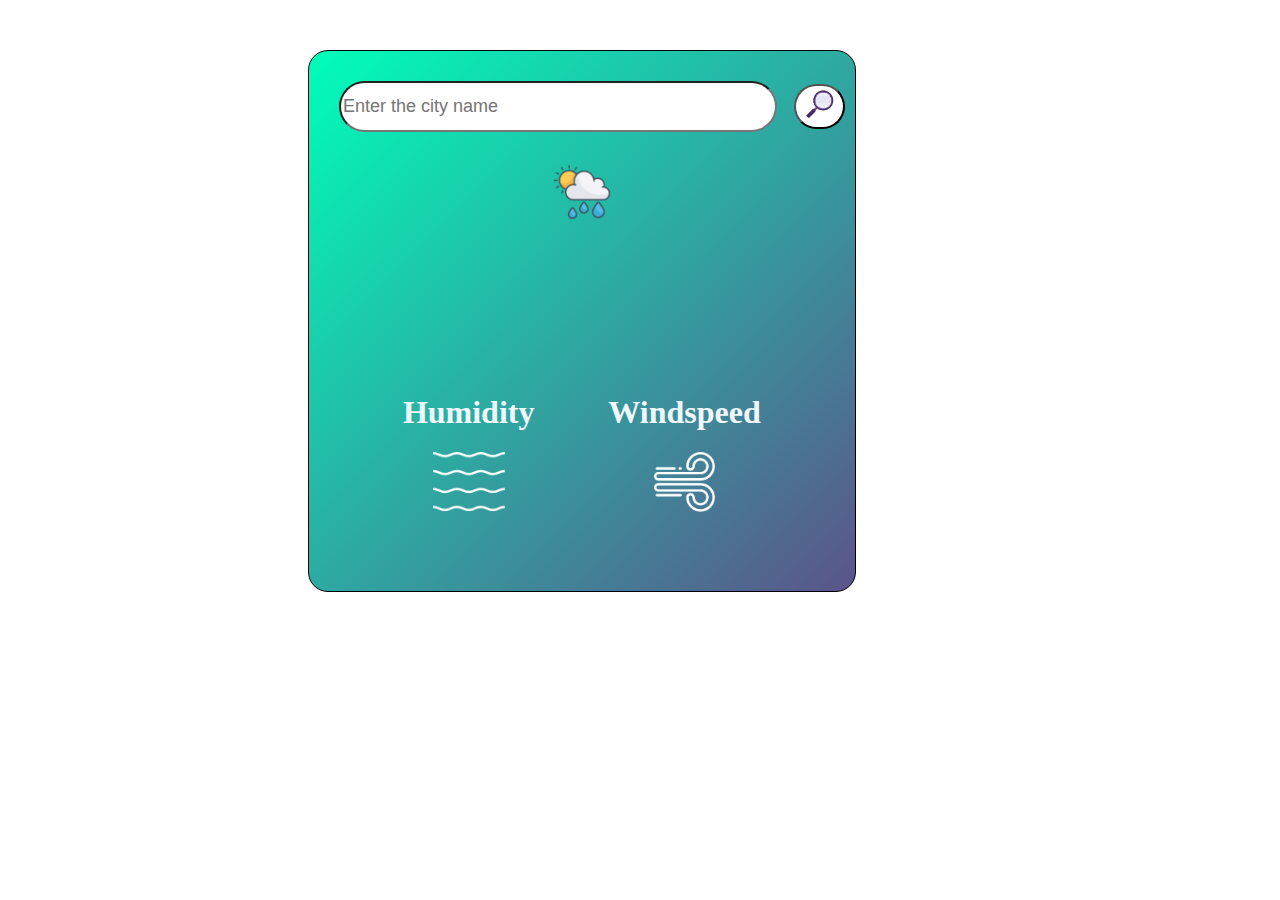
<file: index.html>
<!DOCTYPE html>
<html lang="en">

<head>
    <meta charset="UTF-8">
    <meta name="viewport" content="width=device-width, initial-scale=1.0">
    <title>Weather Web Application</title>
    <link rel="stylesheet" href="./style.css">
</head>

<body>
    
    <div class="card">

        <div class="searchbox">
            <input type="text" placeholder="Enter the city name"> 
            <button> 
                <img src="./Images/search_img.jpg" id="search_icon" alt="search icon">
            </button>
        </div>

        <div class="error"> 
            <p> Invalid Location Name </p>
        </div>

        <div class="temperature">
            <h1 id="city"> </h1>
            <img class="temperature_image" src="./Images/temperature2_img.jpg" alt="Temperature Image">
            <h1 id="temperature_data"> </h1>
        </div>
        
        <div class="weather">

            <div class="humidity">
                <h1>Humidity</h1>
                <img class="weather_image" src="./Images/humidity.png" alt="Humidity ImageS">
                <h1 id="humidity_data"> </h1>
            </div>

            <div class="windspeed">
                <h1>Windspeed</h1>
                <img class="weather_image" src="./Images/wind.png" alt="Wind Speed Image">
                <h1 id="windspeed_data"> </h1>
            </div>

        </div>

    </div>

    <script src="./script.js"></script>

</body>
</html>
</file>
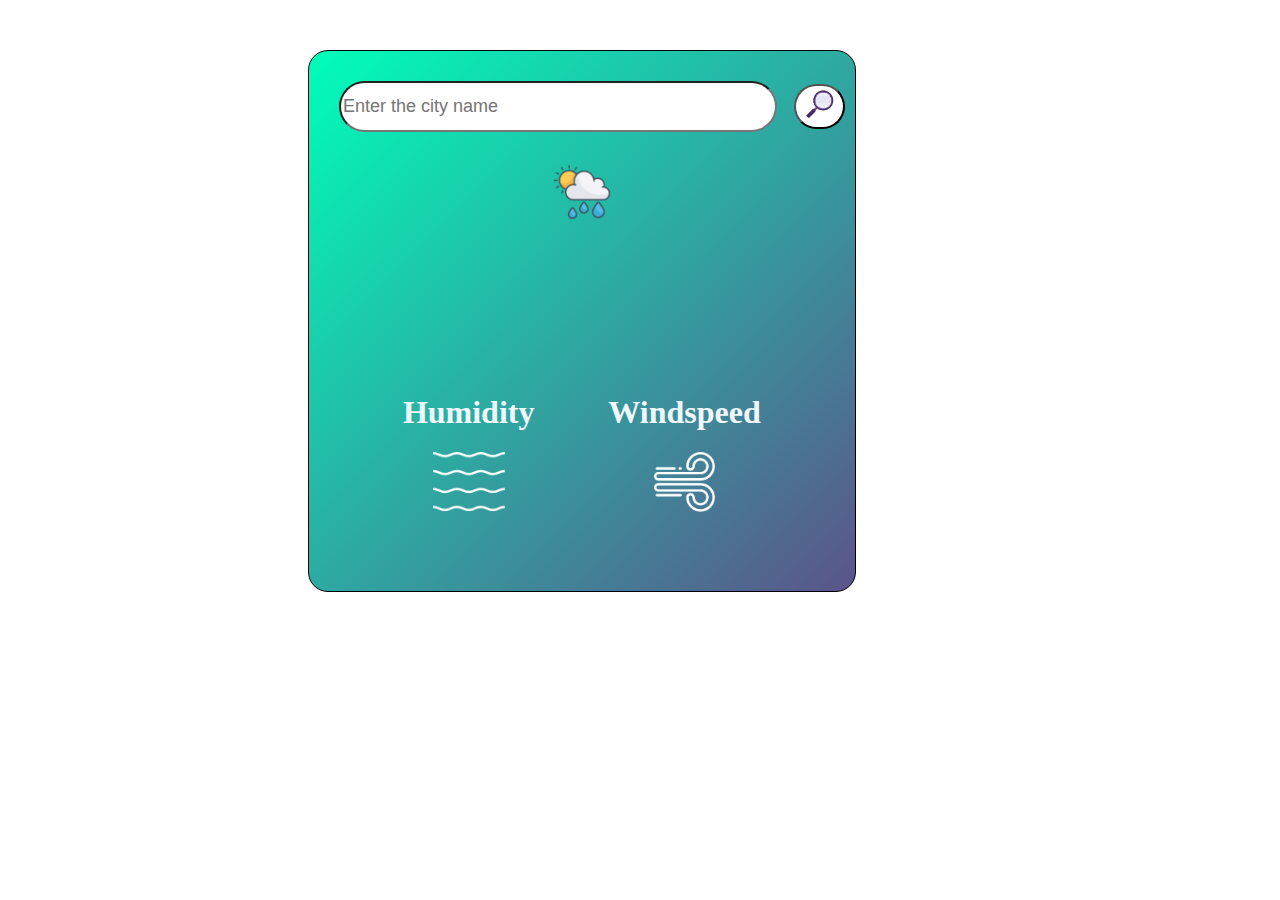
<file: basic.html>
<!DOCTYPE html>
<html lang="en">

<head>
    <meta charset="UTF-8">
    <meta name="viewport" content="width=device-width, initial-scale=1.0">
    <title>Weather Web Application</title>
    <link rel="stylesheet" href="./style.css">
</head>

<body>
    
    <div class="card">

        <div class="searchbox">
            <input type="text" placeholder="Enter the city name"> 
            <button> 
                <img src="./Images/search_img.jpg" id="search_icon" alt="search icon">
            </button>
        </div>

        <div class="error"> 
            <p> Invalid Location Name </p>
        </div>

        <div class="temperature">
            <h1 id="city"> </h1>
            <img class="temperature_image" src="./Images/temperature2_img.jpg" alt="Temperature Image">
            <h1 id="temperature_data"> </h1>
        </div>
        
        <div class="weather">

            <div class="humidity">
                <h1>Humidity</h1>
                <img class="weather_image" src="./Images/humidity.png" alt="Humidity ImageS">
                <h1 id="humidity_data"> </h1>
            </div>

            <div class="windspeed">
                <h1>Windspeed</h1>
                <img class="weather_image" src="./Images/wind.png" alt="Wind Speed Image">
                <h1 id="windspeed_data"> </h1>
            </div>

        </div>

    </div>

    <script src="./script.js"></script>

</body>
</html>
</file>
<file: style.css>
.card{
    height: 500px;
    width:40%;
    background: linear-gradient(135deg, #00feba, #5b548a);
    margin:50px 400px 100px 300px;
    padding: 20px;
    text-align: center;
    border: 1px solid black;
    border-radius: 20px;
}

.searchbox{
    height: 10%;
    width:100%;
    padding:10px;
    display: flex;
    align-items: center;
    justify-content: space-between;
}

.searchbox input{
    height: 90%;
    width: 85%;
    border-radius: 50px;
    font-size: 18px;
}

.searchbox button{
    height: 90%;
    background-color: white;
    border-radius: 300px;
}

#search_icon{
    height: 90%;
    border-radius: 20px;
}

.temperature{
    height:30%;
    width: 100%;
    color: aliceblue; /*for adding text colour */
}

.temperature_image{
    height: 40%;
}

.weather{
    height:40%;
    width: 100%;
    display: flex;
    padding: 60px 0px 0px 0px ;
    /* border: 40px 0px 0px 0px ; */
    align-items: center;
    justify-content: space-evenly;
}

.weather_image{
    /* border: 40px 0px 0px 0px; */
    height: 30%;
}



.windspeed{
    height:100%;
    color: aliceblue;
}


.humidity{
    height:100%;
    color: aliceblue;
}

.error{
    display: none;
    font-size: 25px;
}
</file>
